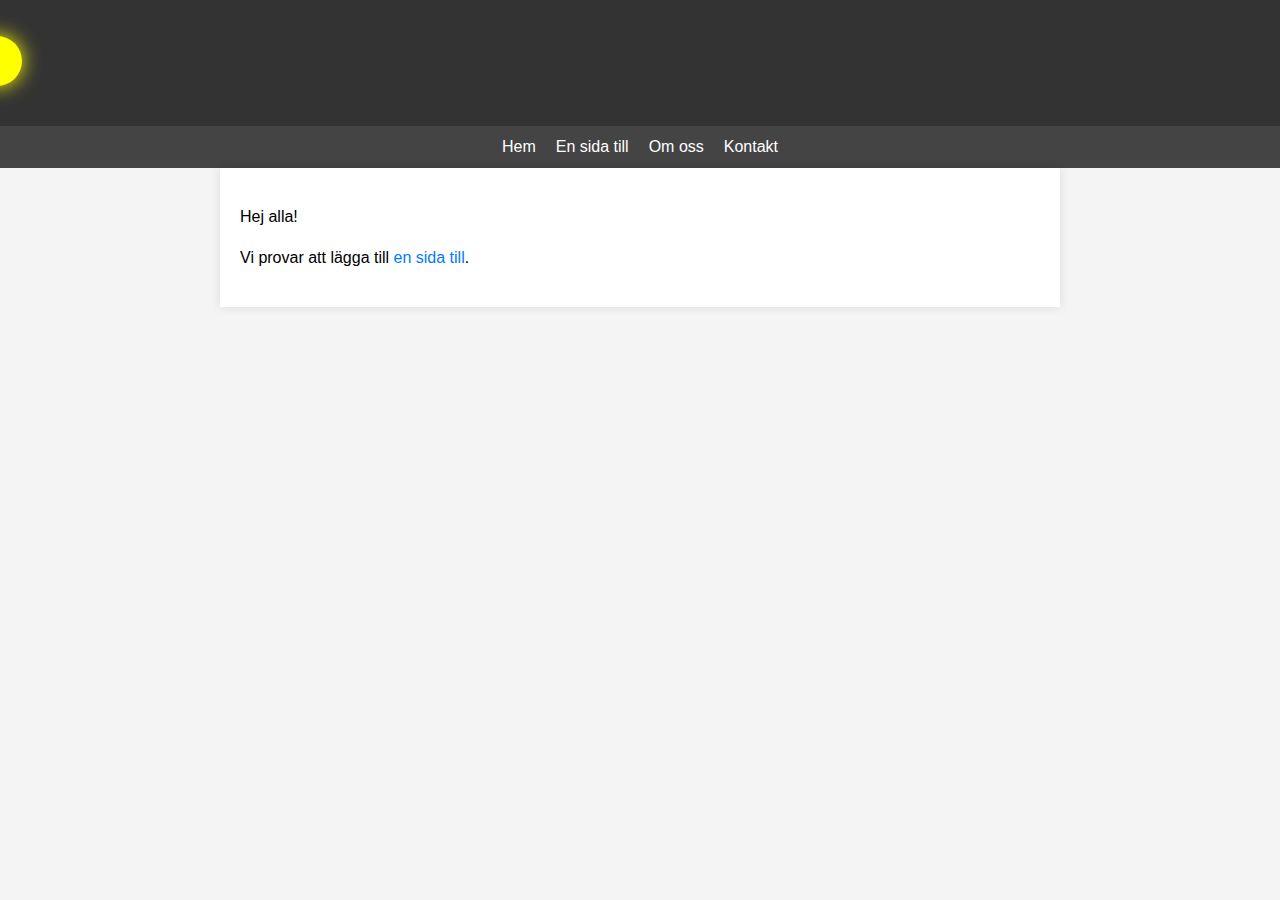
<file: index.html>
<!DOCTYPE html>
<html lang="sv">
<head>
    <meta charset="UTF-8">
    <meta name="viewport" content="width=device-width, initial-scale=1.0">
    <title>ITHS kurs</title>
    <link rel="stylesheet" href="styles.css">
</head>
<body>
    <header>
        <h1>ITHS kurs</h1>
    </header>
    <nav>
        <ul>
            <li><a href="index.html">Hem</a></li>
            <li><a href="sida.html">En sida till</a></li>
            <li><a href="#">Om oss</a></li>
            <li><a href="#">Kontakt</a></li>
        </ul>
    </nav>
    <main>
        <p>Hej alla!</p>
        <p>Vi provar att lägga till <a href="sida.html">en sida till</a>.</p>
    </main>
    <script src="script.js"></script>
</body>
</html>
</file>
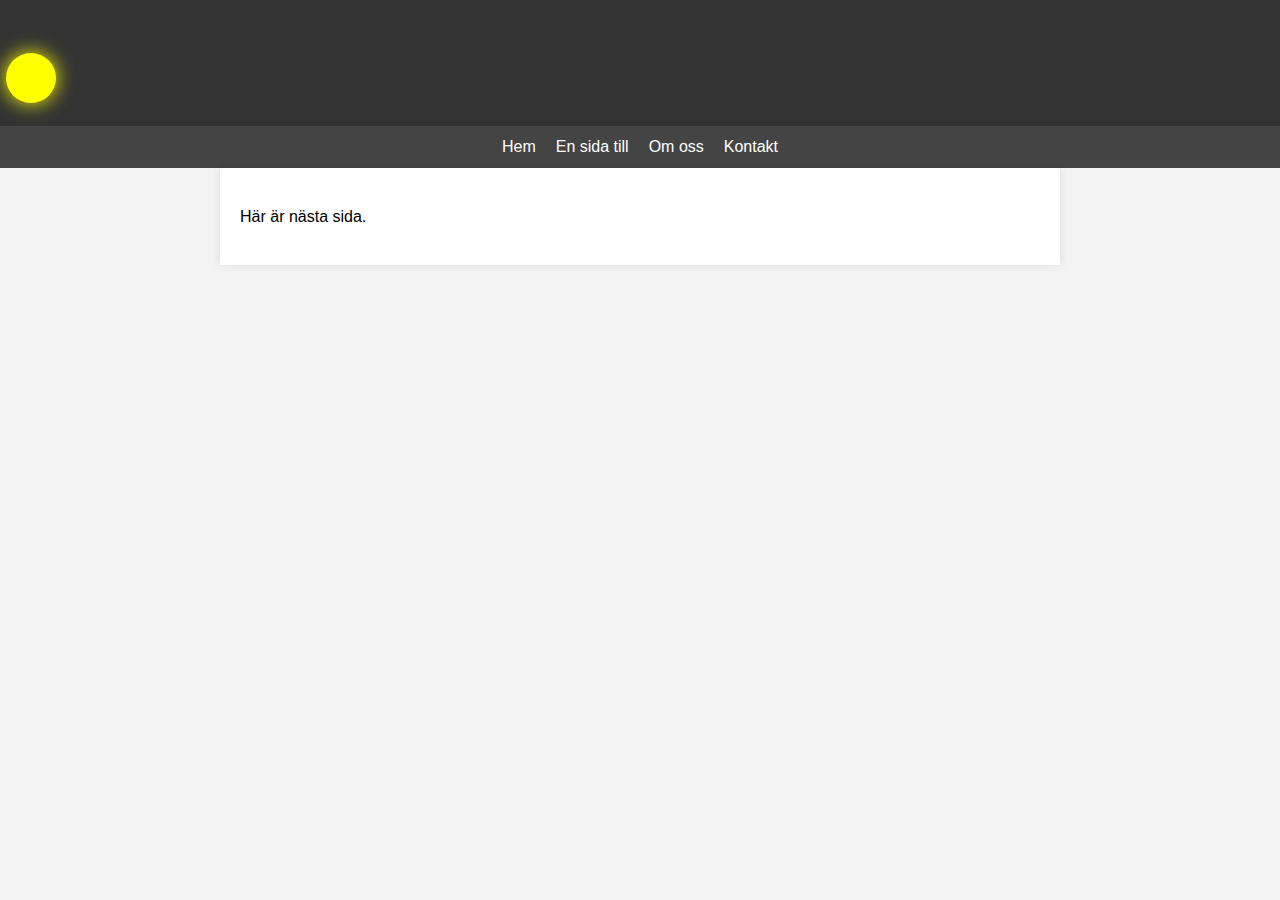
<file: sida.html>
<!DOCTYPE html>
<html lang="sv">
<head>
    <meta charset="UTF-8">
    <meta name="viewport" content="width=device-width, initial-scale=1.0">
    <title>ITHS kurs</title>
    <link rel="stylesheet" href="styles.css">
</head>
<body>
    <header>
        <h1>ITHS kurs</h1>
    </header>
    <nav>
        <ul>
            <li><a href="index.html">Hem</a></li>
            <li><a href="sida.html">En sida till</a></li>
            <li><a href="#">Om oss</a></li>
            <li><a href="#">Kontakt</a></li>
        </ul>
    </nav>
    <main>
        <p>Här är nästa sida.</p>
    </main>
    <script src="script.js"></script>
</body>
</html></html>
</file>
<file: styles.css>
body {
    font-family: Arial, sans-serif;
    line-height: 1.6;
    margin: 0;
    padding: 0;
    background-color: #f4f4f4;
}
header {
    background-color: #333;
    color: #fff;
    text-align: center;
    padding: 1rem;
}
nav {
    background-color: #444;
    padding: 0.5rem;
}
nav ul {
    list-style-type: none;
    padding: 0;
    margin: 0;
    display: flex;
    justify-content: center;
}
nav ul li {
    margin: 0 10px;
}
nav ul li a {
    color: #fff;
    text-decoration: none;
}
main {
    padding: 20px;
    max-width: 800px;
    margin: 0 auto;
    background-color: #fff;
    box-shadow: 0 0 10px rgba(0,0,0,0.1);
}
h1 {
    color: #333;
}
a {
    color: #007bff;
    text-decoration: none;
}
a:hover {
    text-decoration: underline;
}
</file>
